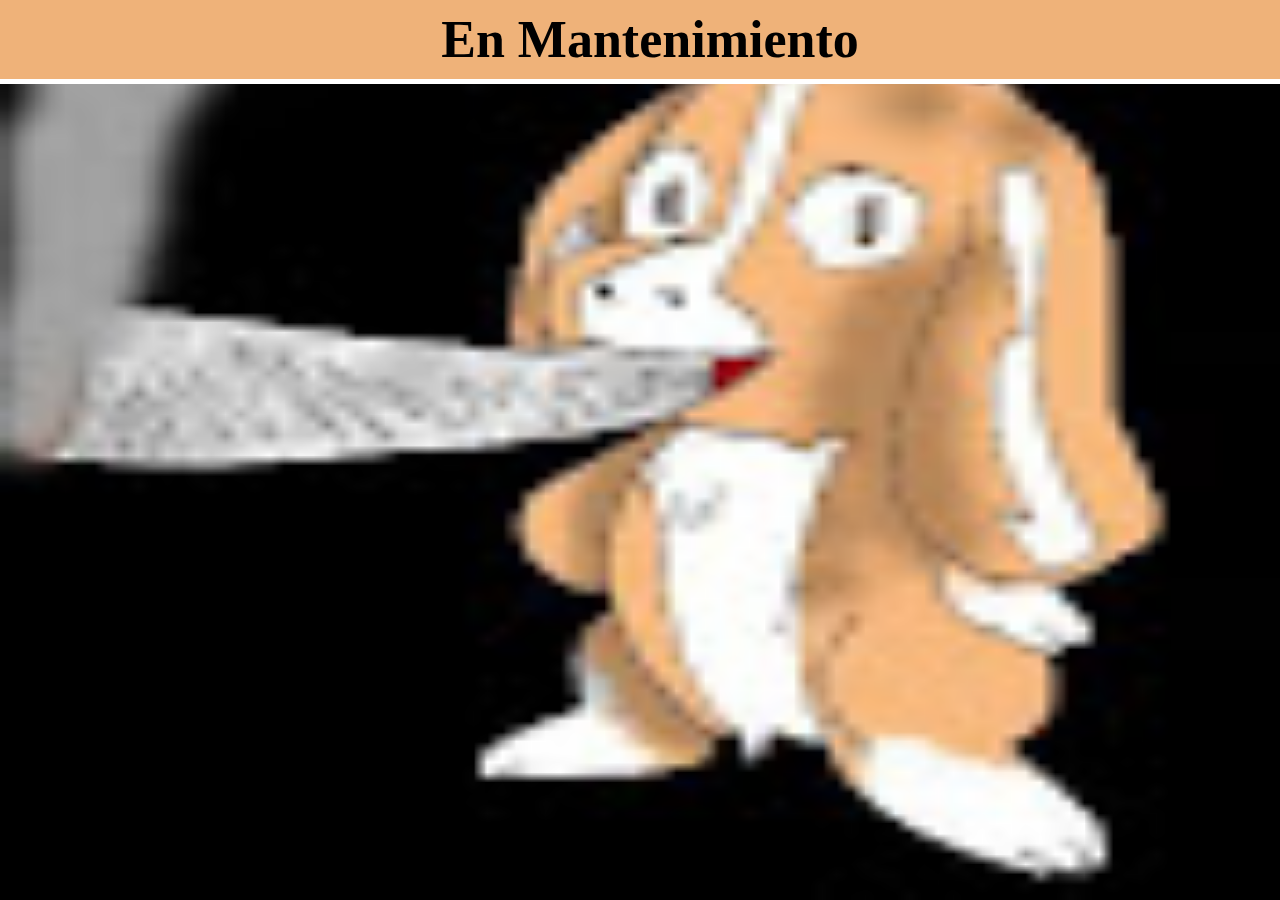
<file: index.html>
<!DOCTYPE html>
<html>
<head>
<title>Mama qué día es hoy</title>

<link rel="stylesheet" type="text/css" href="nose.css">
<link rel="stylesheet" type="text/css" href="car.css">
</head>

<body>

<div contenteditable="true" class="titl">
<h1>En Mantenimiento</h1>
</div>
  <iframe width="110" height="200" src="https://www.myinstants.com/instant/hell-naw-dog-10357/embed/" frameborder="0" scrolling="no"></iframe>
</body>
</html>
</file>
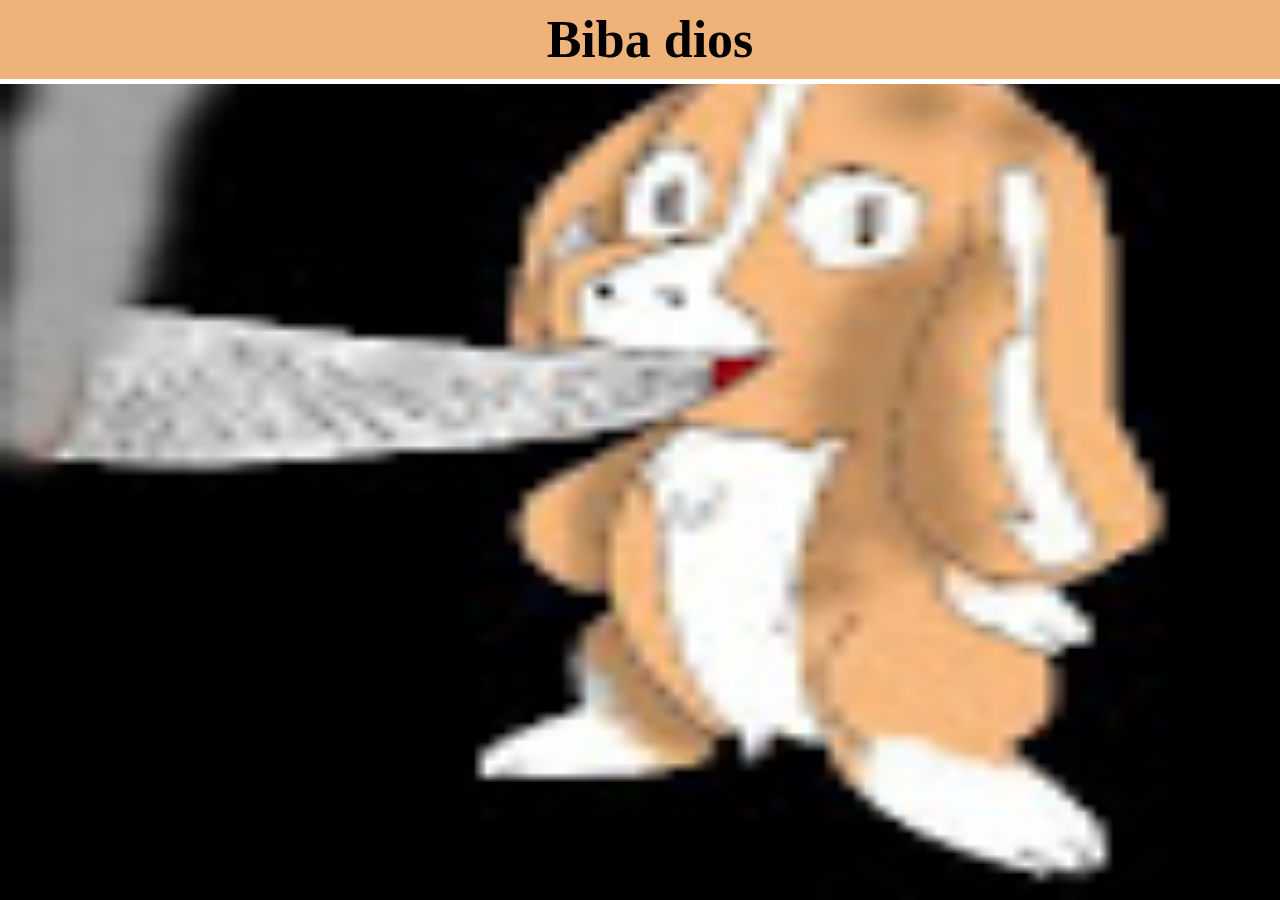
<file: Uouououo.html>
<!DOCTYPE html>
<html>
<head>
<title>Tuligarn</title>

<link rel="stylesheet" type="text/css" href="nose.css">
<link rel="stylesheet" type="text/css" href="car.css">
</head>

<body>

<div contenteditable="true" class="titl">
<h1>Biba dios</h1>
</div>
</body>
</html>
</file>
<file: nose.css>
* {
	transition: all 0.5s;
	background: url("media/conej.jpg") repeat fixed center;
	background-size: 100% 100%;
	font-family: "Verdana";
	color: white;
}
body {
	
}
.titl h1 {
	border-bottom: solid;
	border-width: 5px;
	border-color: white;
	color: black;
	margin-top: 0px;
	padding: 10px;
	position: fixed;
	background: #EFB279 fixed;
	font-size: 52px;
	text-align: center;
	top: 0;
	left: 0;
	width: 100%;
}
</file>
<file: car.css>

</file>
